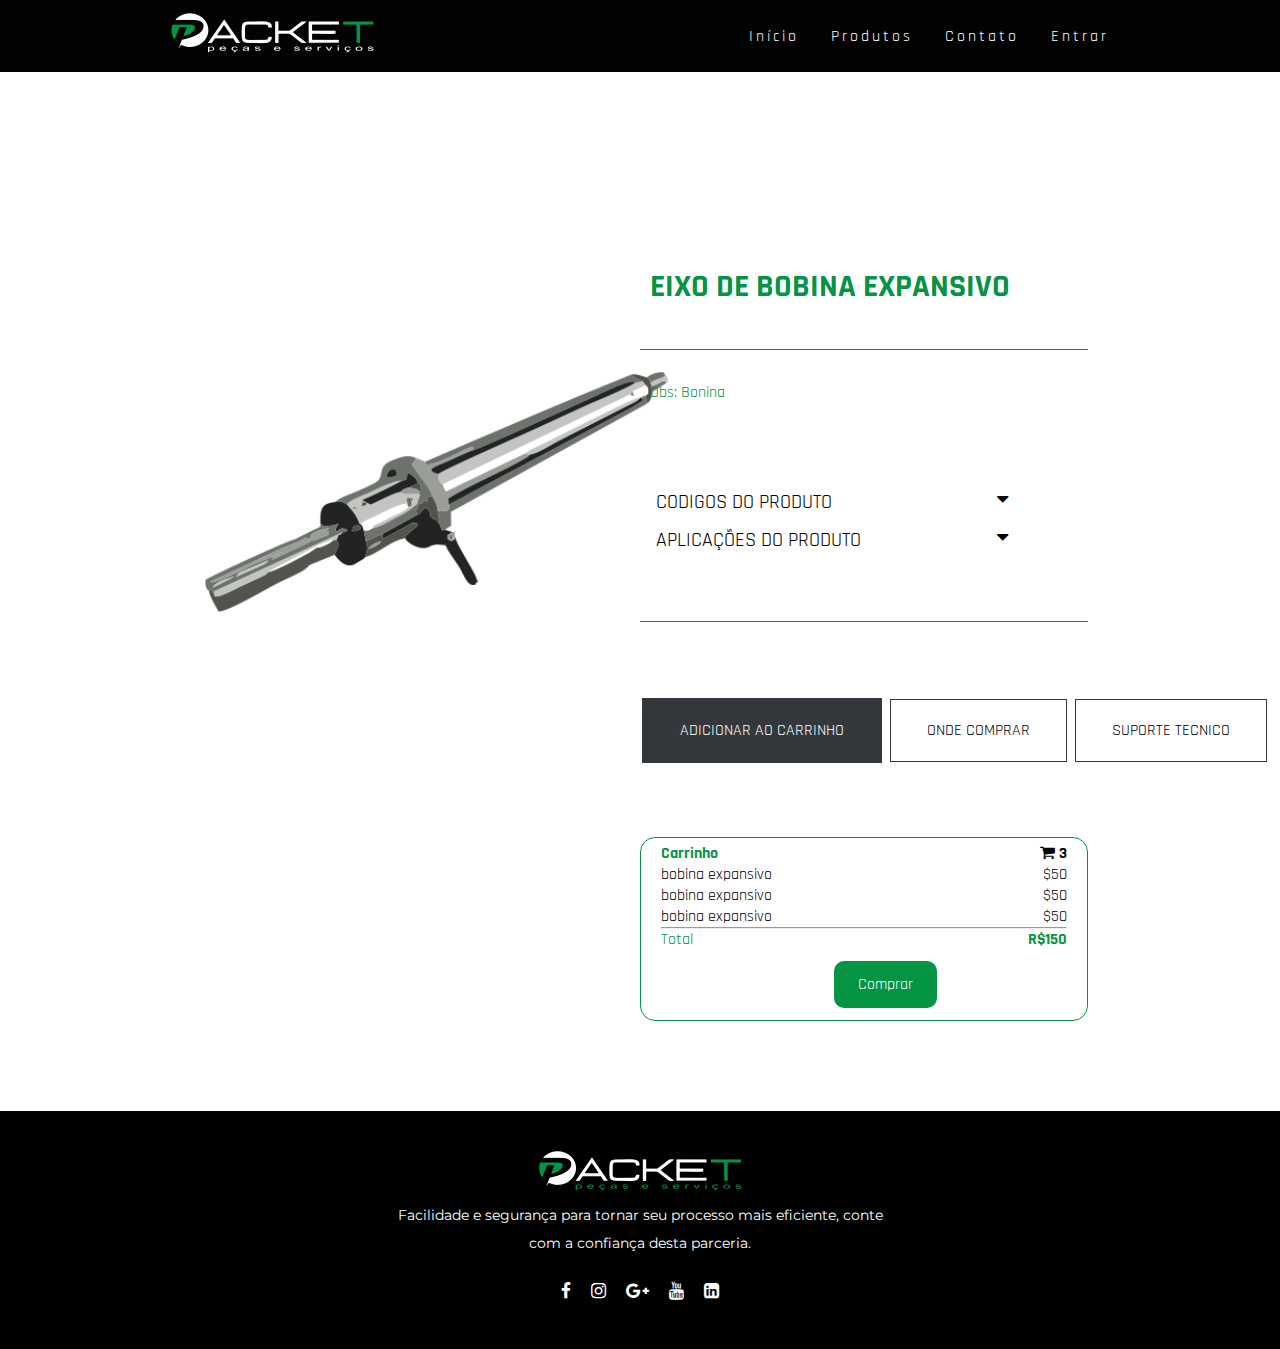
<file: indexPeça.html>
<!DOCTYPE html>
<html lang="br">
<head>
    <meta charset="UTF-8">
    <meta http-equiv="X-UA-Compatible" content="IE=edge">
    <meta name="viewport" content="width=device-width, initial-scale=1.0">
    <link rel="stylesheet" href="mainPeças.css">
    <link rel="preconnect" href="https://fonts.googleapis.com">
    <link rel="preconnect" href="https://fonts.googleapis.com">
    <link rel="preconnect" href="https://fonts.gstatic.com" crossorigin>
    <link href="https://fonts.googleapis.com/css2?family=Roboto+Condensed:wght@300&display=swap" rel="stylesheet">
<link href="https://fonts.googleapis.com/css2?family=Roboto:wght@100&display=swap" rel="stylesheet">
<link rel="preconnect" href="https://fonts.googleapis.com">
<link rel="preconnect" href="https://fonts.gstatic.com" crossorigin>
<link href="https://fonts.googleapis.com/css2?family=Roboto:wght@100;300&display=swap" rel="stylesheet">
<link rel="preconnect" href="https://fonts.googleapis.com">
<link rel="preconnect" href="https://fonts.gstatic.com" crossorigin>
<link href="https://fonts.googleapis.com/css2?family=Noto+Sans&display=swap" rel="stylesheet">
<link rel="preconnect" href="https://fonts.googleapis.com">
<link rel="preconnect" href="https://fonts.gstatic.com" crossorigin>
<link href="https://fonts.googleapis.com/css2?family=Rajdhani:wght@700&display=swap" rel="stylesheet">
<link rel="stylesheet" href="https://stackpath.bootstrapcdn.com/font-awesome/4.7.0/css/font-awesome.min.css">
<link rel="preconnect" href="https://fonts.googleapis.com">
<link rel="preconnect" href="https://fonts.gstatic.com" crossorigin>
<link href="https://fonts.googleapis.com/css2?family=Montserrat:wght@600&display=swap" rel="stylesheet">
    <title>Document</title>
</head>
<body>
    <header>
        <nav>
         <a href="index.html"> <img src="LogoBranca.png" alt="logo"> </a>
          <div class="mobile-menu">
            <div class="line1"></div>
            <div class="line2"></div>
            <div class="line3"></div>
          </div>
          <ul class="nav-list">
            <li><a href="index.html">Início</a></li>
            <li><a href="indexProtudos.html">Produtos</a></li>
            <li><a href="#">Contato</a></li>
            <li><a href="#">Entrar</a></li>
          </ul>
        </nav>
      </header>
      <script src="main.js"></script>  

<div class="isso">
          <img class="imgPeça" src="peça2.png" alt="Produtos">
</div>

      <div class="valores">
          <h1><span>EIXO DE BOBINA EXPANSIVO</span></h1>
          <hr class="hr2">
          <p class="text-sub"><span> Obs: Bonina</span> </p>

          <div class="sidenav">
            <button class="dropdown-btn">CODIGOS DO PRODUTO
                <i class="fa fa-caret-down"></i>
              </button>
              <div class="dropdown-container">
                <a href="#">Produto 1</a>
                <a href="#">Produto 2</a>
                <a href="#">Produto 3</a>
              </div>
            <button class="dropdown-btn">APLICAÇÕES DO PRODUTO
              <i class="fa fa-caret-down"></i>
            </button>
            <div class="dropdown-container">
              <a href="#">Peça 1</a>
              <a href="#">Peça 2</a>
              <a href="#">Peça 3</a>
            </div>
          </div>
          <hr class="hr3">
      </div>
      

      <button class="button button1">ADICIONAR AO CARRINHO</button>
      <button class="button button2">ONDE COMPRAR</button>
      <button class="button button3">SUPORTE TECNICO</button>

      <div class="col-25">
        <div class="container4">
          <h4>Carrinho
            <span class="price" style="color:rgb(0, 0, 0)">
              <i class="fa fa-shopping-cart"></i>
              <b>3</b>
            </span>
          </h4>
          <p><a class="valor" href="#">bobina expansivo</a> <span class="price">$50</span></p>
          <p><a class="valor" href="#">bobina expansivo</a> <span class="price">$50</span></p>
          <p><a class="valor" href="#">bobina expansivo</a> <span class="price">$50</span></p>
          <hr>
          <p>Total <span class="price" style="color:#059344"><b>R$150</b></span></p>
          <a href="https://api.whatsapp.com/send?phone=5581998995121&text=Produtos%20para%20compra"><button class="buttonn button4"> Comprar </button></a>
        </div>
      </div>
    </div>

      <footer>
        <div class="footer-content">
          <img src="LogoFooter.png" alt="logo">
            <p class="footer-h2">Facilidade e segurança para tornar seu processo mais eficiente, conte com a confiança desta parceria.</p>
            <ul class="socials">
                <li><a href="#"><i class="fa fa-facebook"></i></a></li>
                <li><a href="https://www.instagram.com/packetpecas/"><i class="fa fa-instagram"></i></a></li>
                <li><a href="#"><i class="fa fa-google-plus"></i></a></li>
                <li><a href="#"><i class="fa fa-youtube"></i></a></li>
                <li><a href="#"><i class="fa fa-linkedin-square"></i></a></li>
            </ul>
        </div>
      </footer>


</body>
</html>
</file>
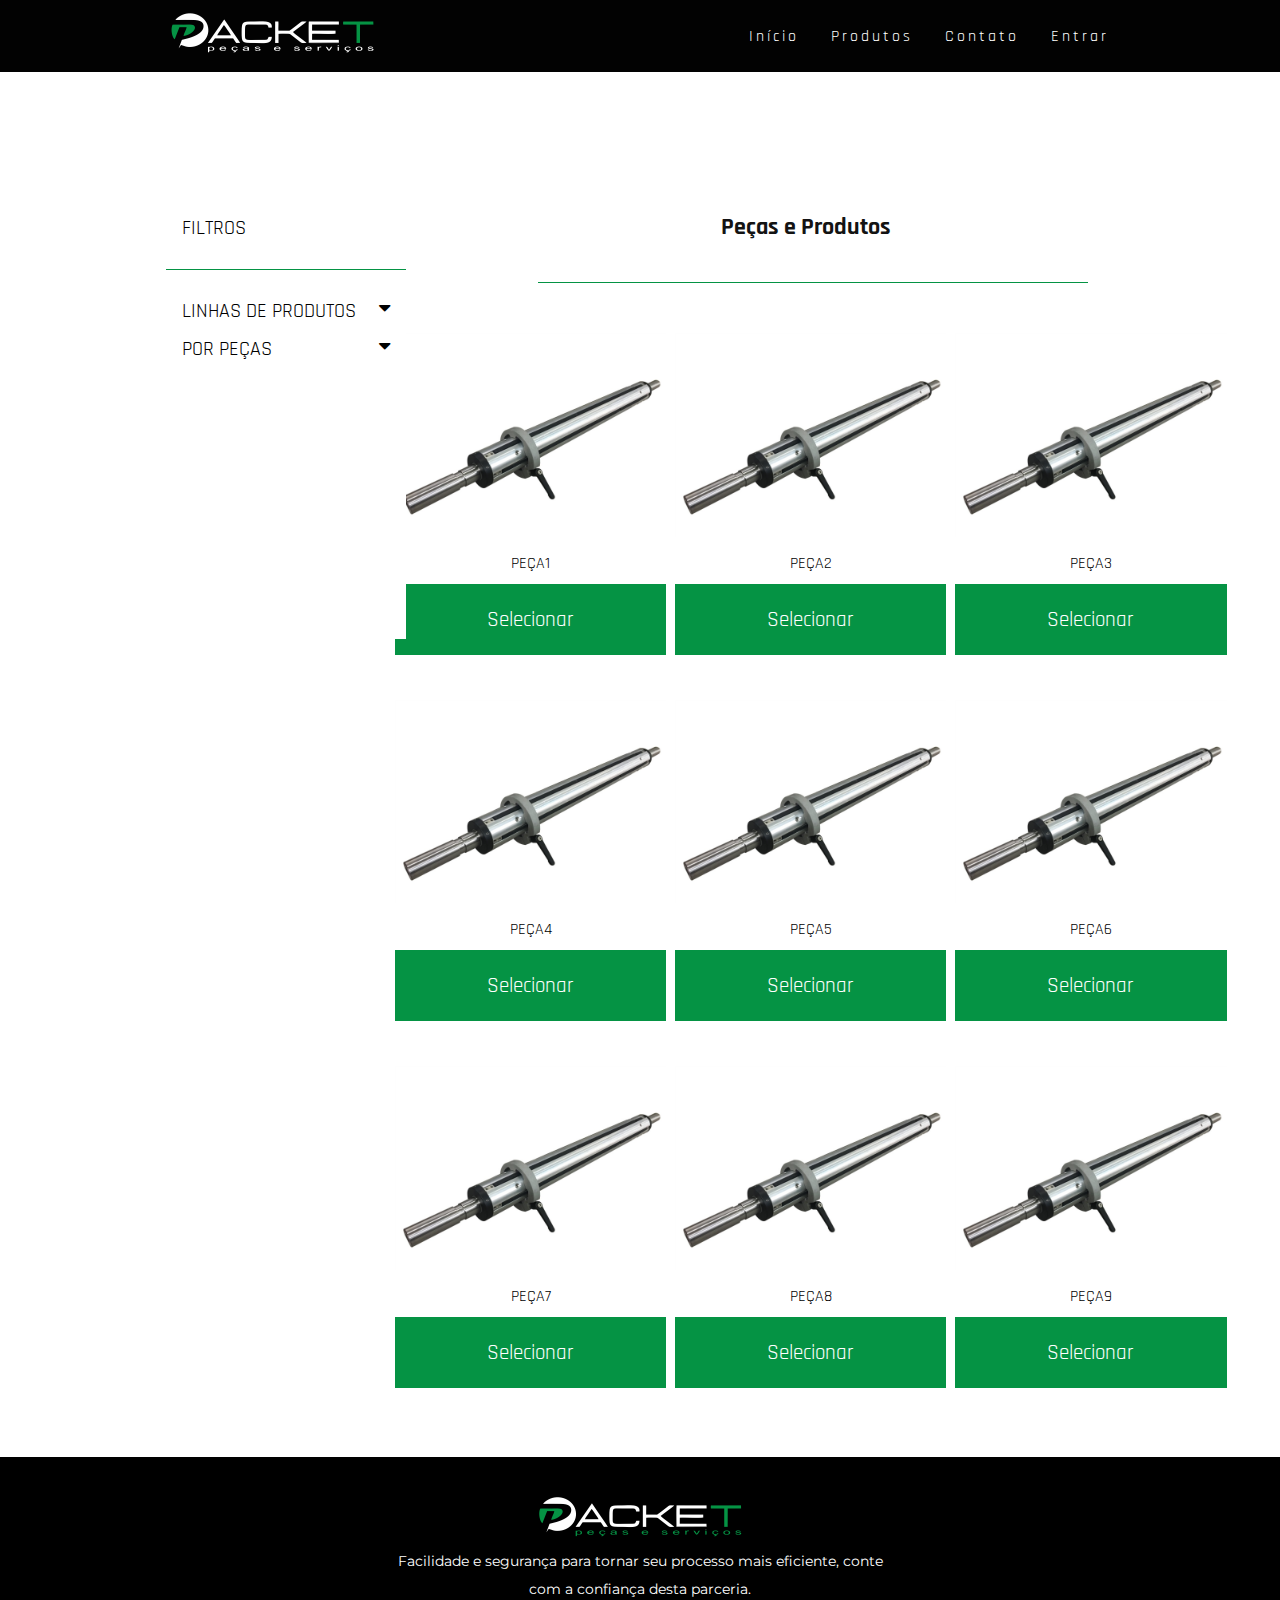
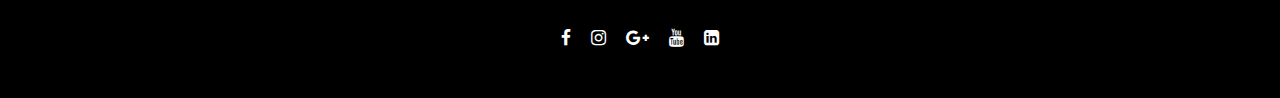
<file: indexProtudos.html>
<!DOCTYPE html>
<html lang="br">
<head>
    <meta charset="UTF-8">
    <meta http-equiv="X-UA-Compatible" content="IE=edge">
    <meta name="viewport" content="width=device-width, initial-scale=1.0">
    <link rel="stylesheet" href="mainProdutos.css">
    <link rel="preconnect" href="https://fonts.googleapis.com">
    <link rel="preconnect" href="https://fonts.googleapis.com">
    <link rel="preconnect" href="https://fonts.gstatic.com" crossorigin>
    <link href="https://fonts.googleapis.com/css2?family=Roboto+Condensed:wght@300&display=swap" rel="stylesheet">
<link href="https://fonts.googleapis.com/css2?family=Roboto:wght@100&display=swap" rel="stylesheet">
<link rel="preconnect" href="https://fonts.googleapis.com">
<link rel="preconnect" href="https://fonts.gstatic.com" crossorigin>
<link href="https://fonts.googleapis.com/css2?family=Roboto:wght@100;300&display=swap" rel="stylesheet">
<link rel="preconnect" href="https://fonts.googleapis.com">
<link rel="preconnect" href="https://fonts.gstatic.com" crossorigin>
<link href="https://fonts.googleapis.com/css2?family=Noto+Sans&display=swap" rel="stylesheet">
<link rel="preconnect" href="https://fonts.googleapis.com">
<link rel="preconnect" href="https://fonts.gstatic.com" crossorigin>
<link href="https://fonts.googleapis.com/css2?family=Rajdhani:wght@700&display=swap" rel="stylesheet">
<link rel="stylesheet" href="https://stackpath.bootstrapcdn.com/font-awesome/4.7.0/css/font-awesome.min.css">
<link rel="preconnect" href="https://fonts.googleapis.com">
<link rel="preconnect" href="https://fonts.gstatic.com" crossorigin>
<link href="https://fonts.googleapis.com/css2?family=Montserrat:wght@600&display=swap" rel="stylesheet">
    <title>Document</title>
</head>
<body>
    <header>
        <nav>
         <a href="index.html"> <img src="LogoBranca.png" alt="logo"> </a>
          <div class="mobile-menu">
            <div class="line1"></div>
            <div class="line2"></div>
            <div class="line3"></div>
          </div>
          <ul class="nav-list">
            <li><a href="index.html">Início</a></li>
            <li><a href="indexProtudos.html">Produtos</a></li>
            <li><a href="#">Contato</a></li>
            <li><a href="#">Entrar</a></li>
          </ul>
        </nav>
      </header>
      <script src="main.js"></script>  

<div class="text-principal">
      <h2>Peças e Produtos</h2>
      <hr class="hr1">
</div>


      <div id="produtos">

      </div>

      <div class="sidenav">
        <a href="#">FILTROS</a>
        <hr class="hr2">
        <button class="dropdown-btn">LINHAS DE PRODUTOS
            <i class="fa fa-caret-down"></i>
          </button>
          <div class="dropdown-container">
            <a href="#">Produto 1</a>
            <a href="#">Produto 2</a>
            <a href="#">Produto 3</a>
            <a href="#">Produto 4</a>
            <a href="#">Produto 5</a>
            <a href="#">Produto 6</a>
            <a href="#">Produto 7</a>
            <a href="#">Produto 8</a>
            <a href="#">Produto 9</a>
          </div>
        <button class="dropdown-btn">POR PEÇAS
          <i class="fa fa-caret-down"></i>
        </button>
        <div class="dropdown-container">
          <a href="#">Peça 1</a>
          <a href="#">Peça 2</a>
          <a href="#">Peça 3</a>
          <a href="#">Peça 4</a>
          <a href="#">Peça 5</a>
          <a href="#">Peça 6</a>
          <a href="#">Peça 7</a>
          <a href="#">Peça 8</a>
          <a href="#">Peça 9</a>
        </div>
      </div>

      <script>
        var dropdown = document.getElementsByClassName("dropdown-btn");
        var i;
        
        for (i = 0; i < dropdown.length; i++) {
          dropdown[i].addEventListener("click", function() {
          this.classList.toggle("active");
          var dropdownContent = this.nextElementSibling;
          if (dropdownContent.style.display === "block") {
          dropdownContent.style.display = "none";
          } else {
          dropdownContent.style.display = "block";
          }
          });
        }
        </script>

      <script>
       const items = [
           {
               id: 0,
               nome: 'PEÇA1',
               img: 'peça1.png',
               quantidade: 0
           },
           {
               id: 1,
               nome: 'PEÇA2',
               img: 'peça1.png',
               quantidade: 0
           },
           {
               id: 2,
               nome: 'PEÇA3',
               img: 'peça1.png',
               quantidade: 0
           },

           {
               id: 3,
               nome: 'PEÇA4',
               img: 'peça1.png',
               quantidade: 0
           },

           {
               id: 4,
               nome: 'PEÇA5',
               img: 'peça1.png',
               quantidade: 0
           },
           {
               id: 5,
               nome: 'PEÇA6',
               img: 'peça1.png',
               quantidade: 0
           },
           {
               id: 6,
               nome: 'PEÇA7',
               img: 'peça1.png',
               quantidade: 0
           },
           {
               id: 7,
               nome: 'PEÇA8',
               img: 'peça1.png',
               quantidade: 0
           },
           {
               id: 8,
               nome: 'PEÇA9',
               img: 'peça1.png',
               quantidade: 0
           },
           
       ]
       


       inicializarLoja = () => {
           var containerProtudos = document.getElementById('produtos');
           items.map((val)=>{
               containerProtudos.innerHTML+=`
               
               
               <div class="produtos-single">
                <img src="`+val.img+`"/>
                <p>`+val.nome+`</p>
                <a href="indexPeça.html"> Selecionar </a>
                </div>
               `;

           })
       }
       inicializarLoja();

      </script>


<footer>
  <div class="footer-content">
    <img src="LogoFooter.png" alt="logo">
      <p class="footer-h2">Facilidade e segurança para tornar seu processo mais eficiente, conte com a confiança desta parceria.</p>
      <ul class="socials">
          <li><a href="#"><i class="fa fa-facebook"></i></a></li>
          <li><a href="https://www.instagram.com/packetpecas/"><i class="fa fa-instagram"></i></a></li>
          <li><a href="#"><i class="fa fa-google-plus"></i></a></li>
          <li><a href="#"><i class="fa fa-youtube"></i></a></li>
          <li><a href="#"><i class="fa fa-linkedin-square"></i></a></li>
      </ul>
  </div>
</footer>
      


</body>
</html>
</file>
<file: mainPeças.css>
* {
    margin: 0;
    padding: 0;
  }
  * {
    box-sizing: border-box;
  }
  body {
    margin: 0;
    overflow-x: hidden;
  }
  a {
    color: #ffffff;
    text-decoration: none;
    transition: 0.3s;
  }
  
  a:hover {
    color: #059344;
  }
  
  .logo {
    font-size: 24px;
    text-transform: uppercase;
    letter-spacing: 4px;
  }
  
  nav {
    display: flex;
    justify-content: space-around;
    align-items: center;
    font-family: 'Rajdhani', sans-serif;
    background: #020202;
    height: 8vh;
  }
  
  .nav-list {
    list-style: none;
    display: flex;
  }
  
  .nav-list li {
    letter-spacing: 3px;
    margin-left: 32px;
  }
  
  .mobile-menu {
    display: none;
    cursor: pointer;
  }
  
  .mobile-menu div {
    width: 32px;
    height: 2px;
    background: rgb(211, 235, 213);
    margin: 8px;
    transition: 0.3s;
  }
  
  @media (max-width: 999px) {
    body {
      overflow-x: hidden;
    }
    .nav-list {
      position: absolute;
      top: 8vh;
      right: 0;
      width: 50vw;
      height: 92vh;
      background: #059344;
      flex-direction: column;
      align-items: center;
      justify-content: space-around;
      transform: translateX(100%);
      transition: transform 0.3s ease-in;
    }
    .nav-list li {
      margin-left: 0;
      opacity: 0;
    }
    .mobile-menu {
      display: block;
    }
  }
  
  .nav-list.active {
    transform: translateX(0);
  }
  
  @keyframes navLinkFade {
    from {
      opacity: 0;
      transform: translateX(50px);
    }
    to {
      opacity: 1;
      transform: translateX(0);
    }
  }
  
  .mobile-menu.active .line1 {
    transform: rotate(-45deg) translate(-8px, 8px);
  }
  
  .mobile-menu.active .line2 {
    opacity: 0;
  }
  
  .mobile-menu.active .line3 {
    transform: rotate(45deg) translate(-5px, -7px);
  }

  .sidenav {
    height: 10%;
    width: 30%;
    position: relative;
    z-index: 1;
    top: 43%;
    left: 50%;
    background-color: rgb(255, 255, 255);
    overflow-x: hidden;
    padding-top: 20px;
  }
  
  .sidenav a, .dropdown-btn {
    padding: 6px 8px 6px 16px;
    text-decoration: none;
    font-size: 20px;
    color: #000000;
    display: block;
    border: none;
    background: none;
    width: 100%;
    text-align: left;
    cursor: pointer;
    outline: none;
    font-family: 'Rajdhani', sans-serif;
  }
  
  .sidenav a:hover, .dropdown-btn:hover {
    color: #059344;
  }
  
  .active {
    background-color: #fafafa;
    color: rgb(5, 5, 5);
  }
  
  
  .dropdown-container {
    display: none;
    background-color: #fff5f500;
    padding-left: 8px;
    font-size: 2px;
  }
  
  .dropdown-container a {
  font-size: 17px;
  }
  .fa-caret-down {
    float: right;
    padding-right: 8px;
  }
  
  @media screen and (max-height: 768px) {
    .sidenav {padding-top: 15px;}
    .sidenav a {font-size: 18px;}
  }
  
  .hr3 {
    margin: 22px 0;
    border: 0;
    border-top: 1px solid #059344;
    width: 35%;
    position: relative;
    left: 50%;
    top: 40px;
  }

  .hr2 {
    margin: 22px 0;
    border: 0;
    border-top: 1px solid #059344;
    width: 35%;
    position: relative;
    left: 50%;
    top: -50px;
  }

  h1{
    font-family: 'Rajdhani', sans-serif;
    text-align: left;
    color: #000000;
    padding: 10px;
    position: relative;
    left: 50%;
    top: -60px;


  }
  .text-sub{
    font-family: 'Rajdhani', sans-serif;
    text-align: left;
    color: #000000;
    padding: 10px;
    position: relative;
    left: 50%;
    top: -50px;

  }

  .button {
    background-color: #4CAF50;
    border: none;
    color: white;
    padding: 20px 36px;
    text-align: center;
    text-decoration: none;
    display: inline-block;
    font-size: 16px;
    margin: 4px 2px;
    transition-duration: 0.4s;
    cursor: pointer;
    position: relative;
    left: 50%;
    top: 90px;
  }

  .button1 {
  background-color: #34383c; 
  border: 2px solid #34383c;
  color: white; 
  font-family: 'Rajdhani', sans-serif;
}

.button1:hover {
  background-color: #059344;
  border: 2px solid #059344;
  color: white;
}

.button2 {
  background-color: white; 
  color: black; 
  border: 1px solid #34383c;
  font-family: 'Rajdhani', sans-serif;
}

.button2:hover {
    background-color: #059344;
  border: 1px solid #059344;
  color: white;
}

.button3 {
  background-color: white; 
  color: black; 
  border: 1px solid #34383c;
  font-family: 'Rajdhani', sans-serif;
}

.button3:hover {
    background-color: #059344;
    border: 1px solid #059344;
  color: white;
}
span{
    color: #059344;
}
.isso{
    position: relative;
    top: 300px;
    left: 16%;
}

footer{
    bottom: 0;
    left: 0;
    right: 0;
    background: #000000;
    height: auto;
    width: 100%;
    padding-top: 40px;
    color: #ffffff;
    overflow: hidden;
    position: relative;
    top: 250px;
  }
  .footer-content{
    display: flex;
    align-items: center;
    justify-content: center;
    flex-direction: column;
    text-align: center;
  }
  .footer-content h3{
    font-size: 1.8rem;
    font-weight: 400;
    text-transform: capitalize;
    line-height: 3rem;
  }
  .footer-content p{
    max-width: 500px;
    margin: 10px auto;
    line-height: 28px;
    font-size: 14px;
    color: white;
  }
  .socials{
    list-style: none;
    display: flex;
    align-items: center;
    justify-content: center;
    margin: 1rem 0 3rem 0;
  }
  .socials li{
    margin: 0 10px;
  }
  .socials a{
    text-decoration: none;
    color: rgb(255, 255, 255);
  }
  .socials a i{
    font-size: 1.1rem;
    transition: color .4s ease;
  
  }
  .socials a:hover i{
    color: #059344;
  }
  
  
  .footer-h2{

  font-family: 'Montserrat', sans-serif;
  
  }


  .col-25 {
    -ms-flex: 25%; /* IE10 */
    flex: 25%;
    position: relative;
    width: 35%;
    top: 160px;
    left: 50%;
  }

  .container4 {
    background-color: #ffffff;
    padding: 5px 20px 15px 20px;
    border: 1px solid #059344;
    border-radius: 15px;
    font-family: 'Rajdhani', sans-serif;
  }

  span.price {
    float: right;
    color: rgb(0, 0, 0);
  }

  h4{
    color: #059344;
    font-family: 'Rajdhani', sans-serif;
  }

  .container4 p {
    color: #059344;
    font-family: 'Rajdhani', sans-serif;
  }

  .valor{
    color: black;
  }

  .buttonn{
    background-color: #059344;
    border: none;
    color: white;
    padding: 13px 24px;
    text-align: center;
    text-decoration: none;
    display: inline-block;
    font-size: 16px;
    margin: 4px 2px;
    transition-duration: 0.4s;
    cursor: pointer;
    position: relative;
    left: 42%;
    top: 7px;
    font-family: 'Rajdhani', sans-serif;
    border-radius: 10px;
  }
</file>
<file: mainProdutos.css>
* {
    font-family: 'Rajdhani', sans-serif;
    margin: 0;
    padding: 0;
  }
  * {
    box-sizing: border-box;
  }
  body {
    margin: 0;
    overflow-x: hidden;
  }
  a {
    color: #ffffff;
    text-decoration: none;
    transition: 0.3s;
  }
  
  a:hover {
    color: #059344;
  }
  
  .logo {
    font-size: 24px;
    text-transform: uppercase;
    letter-spacing: 4px;
  }
  
  nav {
    display: flex;
    justify-content: space-around;
    align-items: center;
    font-family: 'Rajdhani', sans-serif;
    background: #020202;
    height: 8vh;
  }
  
  .nav-list {
    list-style: none;
    display: flex;
  }
  
  .nav-list li {
    letter-spacing: 3px;
    margin-left: 32px;
  }
  
  .mobile-menu {
    display: none;
    cursor: pointer;
  }
  
  .mobile-menu div {
    width: 32px;
    height: 2px;
    background: rgb(211, 235, 213);
    margin: 8px;
    transition: 0.3s;
  }
  
  @media (max-width: 999px) {
    body {
      overflow-x: hidden;
    }
    .nav-list {
      position: absolute;
      top: 8vh;
      right: 0;
      width: 50vw;
      height: 92vh;
      background: #059344;
      flex-direction: column;
      align-items: center;
      justify-content: space-around;
      transform: translateX(100%);
      transition: transform 0.3s ease-in;
    }
    .nav-list li {
      margin-left: 0;
      opacity: 0;
    }
    .mobile-menu {
      display: block;
    }
  }
  
  .nav-list.active {
    transform: translateX(0);
  }
  
  @keyframes navLinkFade {
    from {
      opacity: 0;
      transform: translateX(50px);
    }
    to {
      opacity: 1;
      transform: translateX(0);
    }
  }
  
  .mobile-menu.active .line1 {
    transform: rotate(-45deg) translate(-8px, 8px);
  }
  
  .mobile-menu.active .line2 {
    opacity: 0;
  }
  
  .mobile-menu.active .line3 {
    transform: rotate(45deg) translate(-5px, -7px);
  }

#produtos{
  max-width: 900px;
  margin: -1px auto;
  padding: 0 2%;
  display: flex;
  flex-wrap: wrap;
  margin-top: 105px;
  position: relative;
  left: 14%;


}

.produtos-single{
  width: 32%;
  margin-right: 1%;
  margin-top: 25px;
  margin-bottom: 20px;
}

.produtos-single img{
  max-width: 100%;
}

.produtos-single p{
 text-align: center;
 font-size: 16px;
 padding: 10px;

}

.produtos-single a{
  text-decoration: none;
  color: rgb(255, 255, 255);
  background-color: #059344;
  text-align: center;
  display: block;
  padding: 22px 0;
  font-size: 21px;
  
  
}

.produtos-single a:hover{
  background-color: #050505;
  color: #fdfdfd;
}


.text-principal{
  padding: 10px 0;
  text-align: center;
  color: #131313;
  position: relative;
  top: 130px;
  left: 13%;
}


.hr1 {
  margin: 40px 0;
  border: 0;
  border-top: 1px solid #059344;
  width: 43%;
  position: relative;
  left: 29%;
}



@media screen and (max-width: 768px) {
  .produtos-single{
    width: 100%;
    margin-right: 0;
  }
}



.sidenav {
  height: 50%;
  width: 240px;
  position: fixed;
  z-index: 1;
  top: 21%;
  left: 13%;
  background-color: rgb(255, 255, 255);
  overflow-x: hidden;
  padding-top: 20px;
}

.sidenav a, .dropdown-btn {
  padding: 6px 8px 6px 16px;
  text-decoration: none;
  font-size: 20px;
  color: #000000;
  display: block;
  border: none;
  background: none;
  width: 100%;
  text-align: left;
  cursor: pointer;
  outline: none;
}

.sidenav a:hover, .dropdown-btn:hover {
  color: #059344;
}

.active {
  background-color: #fafafa;
  color: rgb(5, 5, 5);
}


.dropdown-container {
  display: none;
  background-color: #fff5f500;
  padding-left: 8px;
  font-size: 2px;
}

.dropdown-container a {
font-size: 17px;
}
.fa-caret-down {
  float: right;
  padding-right: 8px;
}

@media screen and (max-height: 768px) {
  .sidenav {padding-top: 15px;}
  .sidenav a {font-size: 18px;}
}


.hr2 {
  margin: 22px 0;
  border: 0;
  border-top: 1px solid #059344;
  width: 100%;
}
footer{
  bottom: 0;
  left: 0;
  right: 0;
  background: #000000;
  height: auto;
  width: 100%;
  padding-top: 40px;
  color: #ffffff;
  overflow: hidden;
  position: relative;
  top: 50px;
}
.footer-content{
  display: flex;
  align-items: center;
  justify-content: center;
  flex-direction: column;
  text-align: center;
}
.footer-content h3{
  font-size: 1.8rem;
  font-weight: 400;
  text-transform: capitalize;
  line-height: 3rem;
}
.footer-content p{
  max-width: 500px;
  margin: 10px auto;
  line-height: 28px;
  font-size: 14px;
}
.socials{
  list-style: none;
  display: flex;
  align-items: center;
  justify-content: center;
  margin: 1rem 0 3rem 0;
}
.socials li{
  margin: 0 10px;
}
.socials a{
  text-decoration: none;
  color: rgb(255, 255, 255);
}
.socials a i{
  font-size: 1.1rem;
  transition: color .4s ease;

}
.socials a:hover i{
  color: #059344;
}


.footer-h2{

font-family: 'Montserrat', sans-serif;

}
</file>
